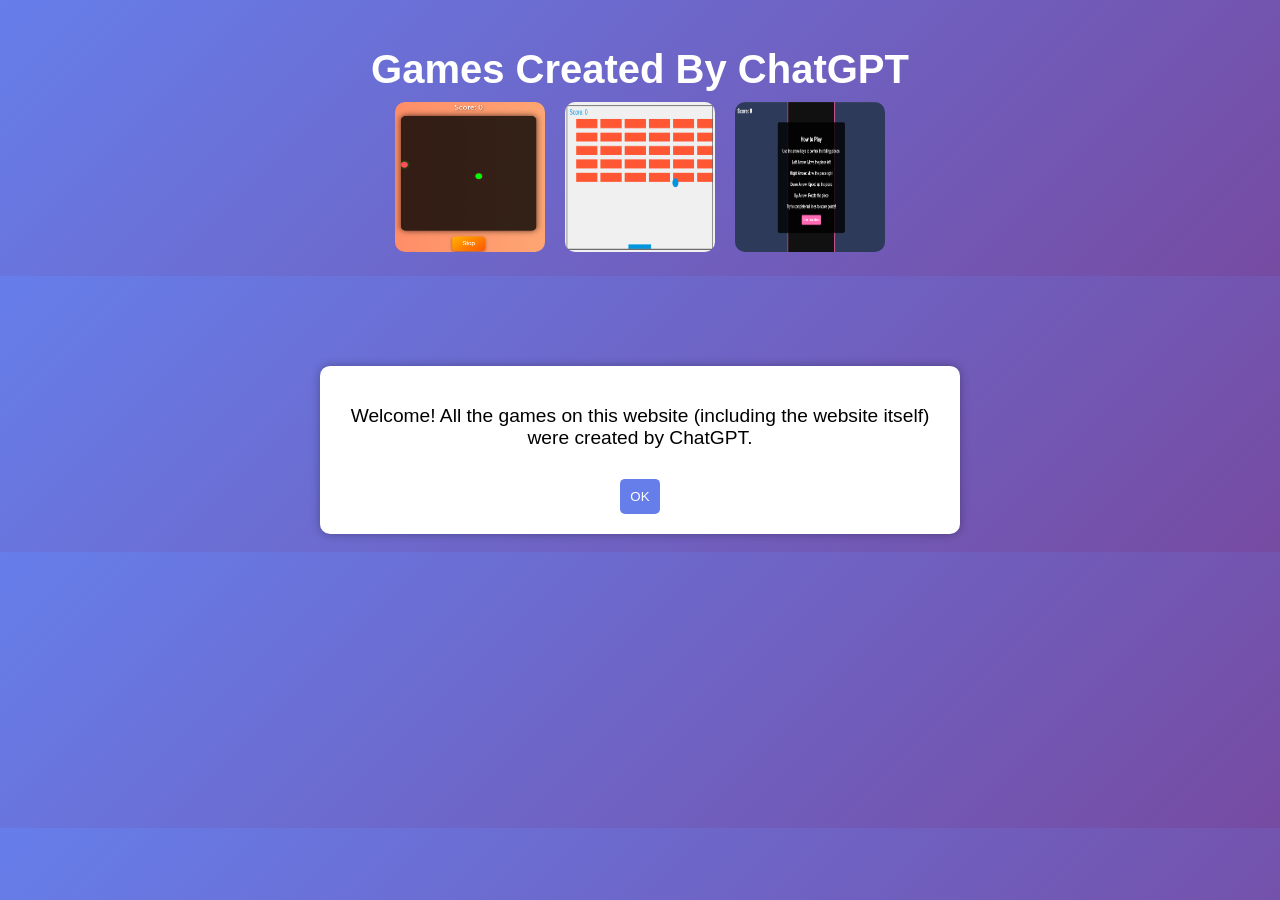
<file: index.html>
<!DOCTYPE html>
<html lang="en">
<head>
    <meta charset="UTF-8">
    <meta name="viewport" content="width=device-width, initial-scale=1.0">
    <title>Games Created By ChatGPT</title>
    <style>
        body {
            font-family: Arial, sans-serif;
            text-align: center;
            background: linear-gradient(135deg, #667eea, #764ba2);
            color: white;
            margin: 0;
            padding: 20px;
        }
        h1 {
            font-size: 2.5em;
            margin-bottom: 10px;
        }
        p {
            font-size: 1.2em;
            margin-bottom: 20px;
        }
        .game-list {
            display: flex;
            flex-wrap: wrap;
            justify-content: center;
            gap: 20px;
        }
        .game-item img {
            width: 150px;
            height: 150px;
            border-radius: 10px;
            cursor: pointer;
            transition: 0.3s;
        }
        .game-item img:hover {
            opacity: 0.8;
        }
        .popup, .game-popup {
            position: fixed;
            top: 50%;
            left: 50%;
            transform: translate(-50%, -50%);
            background: white;
            color: black;
            padding: 20px;
            border-radius: 10px;
            box-shadow: 0 0 10px rgba(0, 0, 0, 0.3);
            display: none;
        }
        .game-popup {
            width: 90%;
            height: 80%;
            max-width: 1000px;
            max-height: 800px;
        }
        .game-popup iframe {
            width: 100%;
            height: 100%;
            border: none;
            display: block;
        }
        .popup button, .game-popup button {
            margin-top: 10px;
            padding: 10px;
            background: #667eea;
            color: white;
            border: none;
            border-radius: 5px;
            cursor: pointer;
        }
        .close-btn {
            position: absolute;
            top: 10px;
            right: 10px;
            background: red;
            color: white;
            border: none;
            border-radius: 5px;
            cursor: pointer;
            padding: 5px 10px;
        }
    </style>
    <script>
        function openGame(gameFile) {
            document.getElementById('gameFrame').src = gameFile;
            document.getElementById('gamePopup').style.display = 'block';
        }
        function closeGamePopup() {
            document.getElementById('gamePopup').style.display = 'none';
        }
        function showPopup() {
            document.getElementById('welcomePopup').style.display = 'block';
        }
        function closePopup() {
            document.getElementById('welcomePopup').style.display = 'none';
        }
        window.onload = showPopup;
    </script>
</head>
<body>
    <div id="welcomePopup" class="popup">
        <p>Welcome! All the games on this website (including the website itself) were created by ChatGPT.</p>
        <button onclick="closePopup()">OK</button>
    </div>
    
    <h1>Games Created By ChatGPT</h1>
    
    <div class="game-list">
        <div class="game-item" onclick="openGame('game1.html')">
            <img src="game1-thumbnail.png" alt="Game 1">
        </div>
        <div class="game-item" onclick="openGame('game2.html')">
            <img src="game2-thumbnail.png" alt="Game 2">
        </div>
        <div class="game-item" onclick="openGame('game3.html')">
            <img src="game3-thumbnail.png" alt="Game 3">
        </div>
    </div>
    
    <div id="gamePopup" class="game-popup">
        <button class="close-btn" onclick="closeGamePopup()">X</button>
        <iframe id="gameFrame"></iframe>
    </div>
</body>
</html>
</file>
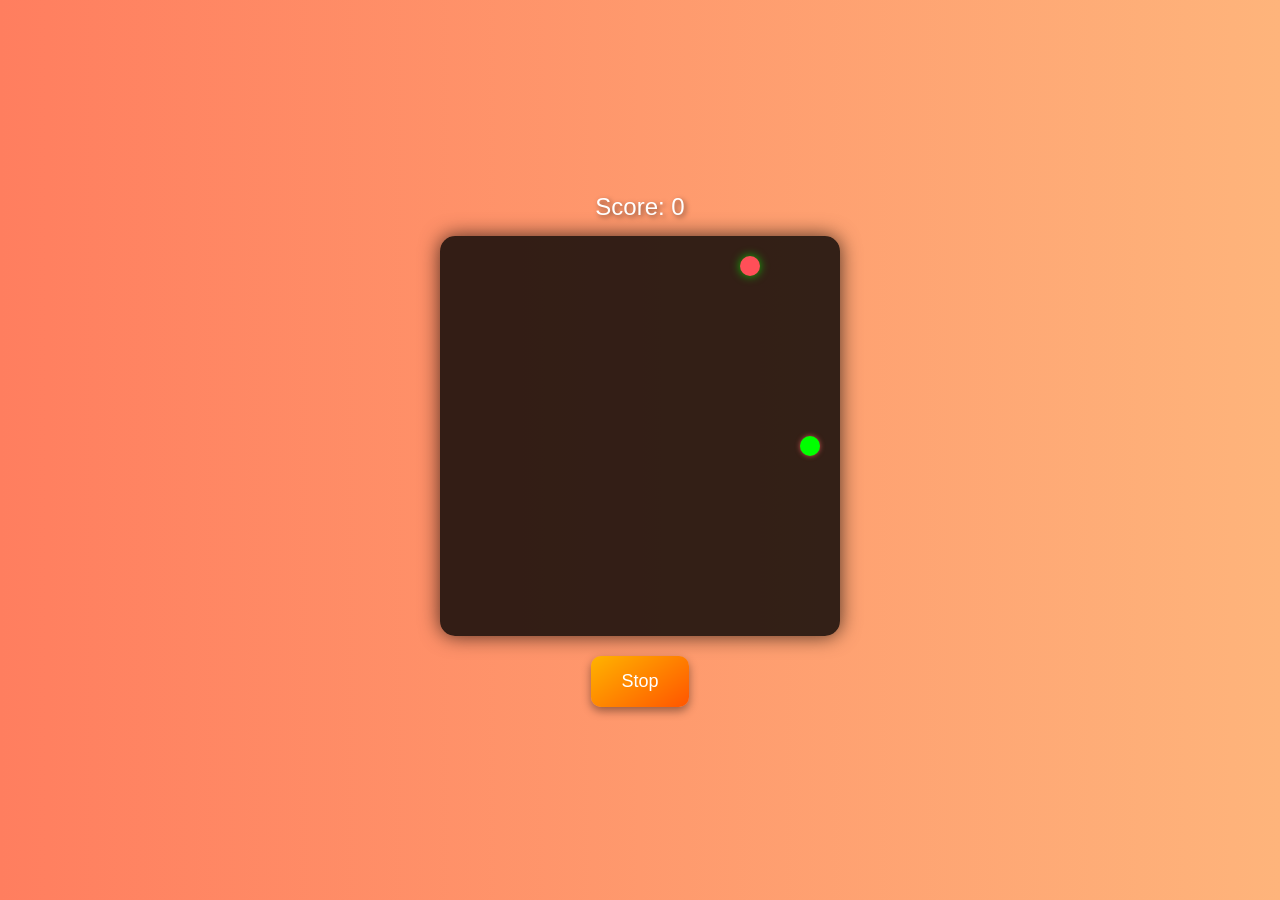
<file: game1.html>
<!DOCTYPE html>
<html lang="en">
<head>
    <meta charset="UTF-8">
    <meta name="viewport" content="width=device-width, initial-scale=1.0">
    <title>Snake Game</title>
    <style>
        body {
            display: flex;
            flex-direction: column;
            align-items: center;
            justify-content: center;
            height: 100vh;
            background: linear-gradient(to right, #ff7e5f, #feb47b);
            color: white;
            font-family: 'Segoe UI', Tahoma, Geneva, Verdana, sans-serif;
            margin: 0;
        }

        canvas {
            background-color: rgba(0, 0, 0, 0.8);
            border-radius: 15px;
            box-shadow: 0px 0px 20px rgba(0, 0, 0, 0.7);
        }

        #score {
            font-size: 24px;
            margin-bottom: 15px;
            text-shadow: 2px 2px 5px rgba(0, 0, 0, 0.5);
        }

        .controls {
            margin-top: 20px;
            display: flex;
            justify-content: center;
            gap: 15px;
        }

        button {
            padding: 15px 30px;
            font-size: 18px;
            cursor: pointer;
            background: linear-gradient(145deg, #ffb300, #ff5500);
            border: none;
            border-radius: 10px;
            color: white;
            box-shadow: 0px 4px 10px rgba(0, 0, 0, 0.4);
            transition: all 0.3s ease;
        }

        button:hover {
            transform: translateY(-3px);
            box-shadow: 0px 10px 20px rgba(0, 0, 0, 0.5);
        }

        button:active {
            transform: translateY(1px);
        }

        #gameOverMenu {
            display: none;
            position: absolute;
            top: 50%;
            left: 50%;
            transform: translate(-50%, -50%);
            background: rgba(0, 0, 0, 0.8);
            padding: 30px;
            text-align: center;
            border-radius: 20px;
            box-shadow: 0px 0px 30px rgba(0, 0, 0, 0.8);
        }

        #gameOverMenu h2 {
            font-size: 36px;
            color: #feb47b;
            margin-bottom: 10px;
            text-shadow: 2px 2px 6px rgba(0, 0, 0, 0.7);
        }

        #gameOverMenu p {
            font-size: 20px;
            color: #fff;
            text-shadow: 1px 1px 4px rgba(0, 0, 0, 0.6);
        }

        /* Custom styles for Snake and Food */
        .snake {
            border-radius: 50%;
            box-shadow: 0 0 10px rgba(0, 255, 0, 0.7);
            transition: all 0.1s ease;
        }

        .food {
            border-radius: 50%;
            background: linear-gradient(145deg, #ff4f58, #f7c2c6);
            box-shadow: 0px 0px 15px rgba(255, 100, 100, 0.7);
            transition: all 0.1s ease;
        }
    </style>
</head>
<body>
    <div id="score">Score: 0</div>
    <canvas id="gameCanvas" width="400" height="400"></canvas>
    <div class="controls">
        <button onclick="stopGame()">Stop</button>
    </div>
    <div id="gameOverMenu">
        <h2>Game Over!</h2>
        <p id="finalScore"></p>
        <p id="gameTime"></p>
        <button onclick="restartGame()">Restart</button>
    </div>

    <script>
        const canvas = document.getElementById("gameCanvas");
        const ctx = canvas.getContext("2d");
        const box = 20;
        let score = 0;
        let snake = [{ x: 10 * box, y: 10 * box }];
        let food = { x: Math.floor(Math.random() * 20) * box, y: Math.floor(Math.random() * 20) * box };
        let direction = "RIGHT";
        let gameInterval;
        let gamePaused = false;
        let startTime, endTime;
        let speed = 100; // Initial speed

        document.addEventListener("keydown", changeDirection);

        function changeDirection(event) {
            const key = event.key;
            if (key === "ArrowLeft" && direction !== "RIGHT") direction = "LEFT";
            else if (key === "ArrowUp" && direction !== "DOWN") direction = "UP";
            else if (key === "ArrowRight" && direction !== "LEFT") direction = "RIGHT";
            else if (key === "ArrowDown" && direction !== "UP") direction = "DOWN";
        }

        function draw() {
            ctx.clearRect(0, 0, canvas.width, canvas.height);

            // Draw food with new design
            ctx.fillStyle = "#ff4f58"; // Bright color for food
            ctx.beginPath();
            ctx.arc(food.x + box / 2, food.y + box / 2, box / 2, 0, Math.PI * 2);
            ctx.fill();
            ctx.shadowBlur = 5;
            ctx.shadowColor = "rgba(255, 100, 100, 0.7)";

            // Draw snake with new design
            ctx.fillStyle = "#00ff00"; // Green color for snake
            snake.forEach((part) => {
                ctx.beginPath();
                ctx.arc(part.x + box / 2, part.y + box / 2, box / 2, 0, Math.PI * 2); // Rounded corners for the snake
                ctx.fill();
                ctx.shadowBlur = 10;
                ctx.shadowColor = "rgba(0, 255, 0, 0.7)";
            });

            let head = { x: snake[0].x, y: snake[0].y };
            if (direction === "LEFT") head.x -= box;
            if (direction === "UP") head.y -= box;
            if (direction === "RIGHT") head.x += box;
            if (direction === "DOWN") head.y += box;

            if (head.x === food.x && head.y === food.y) {
                score++;
                document.getElementById("score").innerText = "Score: " + score;
                food = { x: Math.floor(Math.random() * 20) * box, y: Math.floor(Math.random() * 20) * box };
                if (score % 2 === 0) {
                    speed -= 10; // Increase speed every 2 points
                    clearInterval(gameInterval);
                    startGame(); // Restart the game with updated speed
                }
            } else {
                snake.pop();
            }

            if (head.x < 0 || head.y < 0 || head.x >= canvas.width || head.y >= canvas.height || snake.some(part => part.x === head.x && part.y === head.y)) {
                endGame();
            }

            snake.unshift(head);
        }

        function startGame() {
            // Reset game speed to initial value
            speed = 100;
            startTime = new Date();
            gameInterval = setInterval(draw, speed);
        }

        function stopGame() {
            clearInterval(gameInterval);
            gamePaused = false;
            document.getElementById("score").style.display = "none";
            document.getElementById("gameOverMenu").style.display = "block";
        }

        function restartGame() {
            score = 0;
            snake = [{ x: 10 * box, y: 10 * box }];
            food = { x: Math.floor(Math.random() * 20) * box, y: Math.floor(Math.random() * 20) * box };
            direction = "RIGHT";
            gamePaused = false;
            document.getElementById("gameOverMenu").style.display = "none";
            document.getElementById("score").style.display = "block";
            document.getElementById("score").innerText = "Score: " + score;
            startGame(); // Restart game with initial speed
        }

        function endGame() {
            endTime = new Date();
            let timeElapsed = ((endTime - startTime) / 1000).toFixed(2);
            document.getElementById("finalScore").innerText = "Score: " + score;
            document.getElementById("gameTime").innerText = "Time: " + timeElapsed + " seconds";
            stopGame();
        }

        startGame();
    </script>
</body>
</html>
</file>
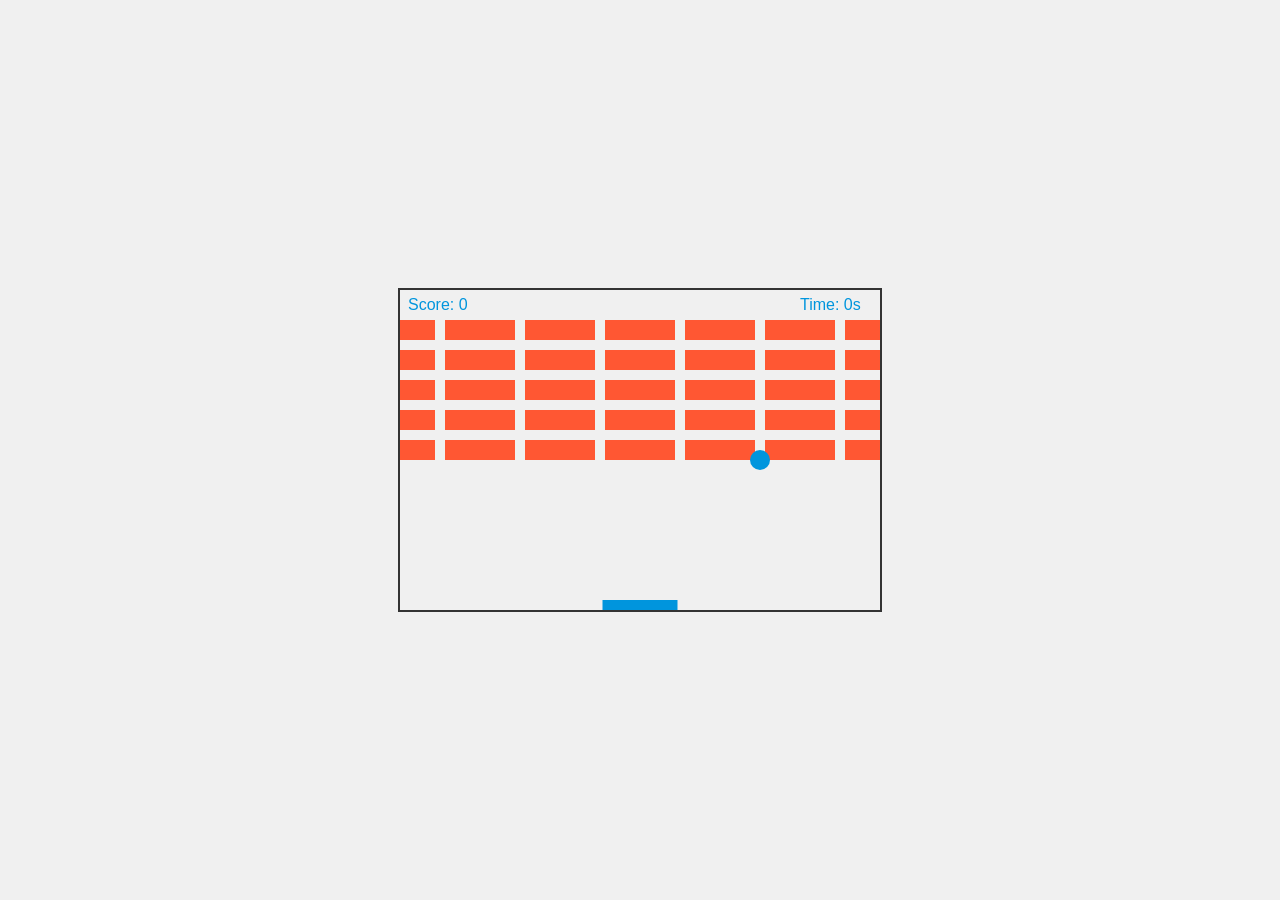
<file: game2.html>
<!DOCTYPE html>
<html lang="en">
<head>
    <meta charset="UTF-8">
    <meta name="viewport" content="width=device-scale=1.0">
    <title>Breakout Game</title>
    <style>
        body {
            margin: 0;
            display: flex;
            justify-content: center;
            align-items: center;
            height: 100vh;
            background-color: #f0f0f0;
        }
        canvas {
            border: 2px solid #333;
        }
        #popup {
            display: none;
            position: fixed;
            top: 50%;
            left: 50%;
            transform: translate(-50%, -50%);
            background-color: #fff;
            padding: 20px;
            border-radius: 8px;
            box-shadow: 0 0 10px rgba(0, 0, 0, 0.3);
            text-align: center;
        }
        #popup button {
            padding: 10px 20px;
            background-color: #28a745;
            color: white;
            border: none;
            border-radius: 5px;
            cursor: pointer;
        }
        #popup button:hover {
            background-color: #218838;
        }
    </style>
</head>
<body>
    <canvas id="gameCanvas" width="480" height="320"></canvas>

    <div id="popup">
        <h2>Game Over</h2>
        <p>Your Score: <span id="scoreDisplay"></span></p>
        <p>Time Spent: <span id="timeDisplay"></span></p>
        <button onclick="restartGame()">Restart</button>
    </div>

    <script>
        const canvas = document.getElementById('gameCanvas');
        const ctx = canvas.getContext('2d');

        const paddleHeight = 10;
        const paddleWidth = 75;
        const ballRadius = 10;

        let paddleX = (canvas.width - paddleWidth) / 2;
        let ballX = canvas.width / 2;
        let ballY = canvas.height - 30;

        let ballSpeedX = 2;
        let ballSpeedY = -2;

        let rightPressed = false;
        let leftPressed = false;
        let score = 0;
        let gameOver = false;
        let startTime = Date.now();

        const brickRowCount = 5;
        const brickColumnCount = 7;
        const brickWidth = 70;
        const brickHeight = 20;
        const brickPadding = 10;
        const brickOffsetTop = 30;
        const brickOffsetLeft = (canvas.width - (brickWidth * brickColumnCount + brickPadding * (brickColumnCount - 1))) / 2;

        let bricks = [];

        // Initialize bricks
        for (let c = 0; c < brickColumnCount; c++) {
            bricks[c] = [];
            for (let r = 0; r < brickRowCount; r++) {
                bricks[c][r] = { x: 0, y: 0, status: 1 };
            }
        }

        document.addEventListener('keydown', keyDownHandler, false);
        document.addEventListener('keyup', keyUpHandler, false);

        function keyDownHandler(e) {
            if (e.key == 'ArrowRight') {
                rightPressed = true;
            } else if (e.key == 'ArrowLeft') {
                leftPressed = true;
            }
        }

        function keyUpHandler(e) {
            if (e.key == 'ArrowRight') {
                rightPressed = false;
            } else if (e.key == 'ArrowLeft') {
                leftPressed = false;
            }
        }

        function collisionDetection() {
            for (let c = 0; c < brickColumnCount; c++) {
                for (let r = 0; r < brickRowCount; r++) {
                    let b = bricks[c][r];
                    if (b.status == 1) {
                        if (ballX > b.x && ballX < b.x + brickWidth && ballY > b.y && ballY < b.y + brickHeight) {
                            ballSpeedY = -ballSpeedY;
                            b.status = 0;
                            score++;
                            // Increase speed by 5% with each point
                            ballSpeedX *= 1.05;
                            ballSpeedY *= 1.05;

                            if (score == brickRowCount * brickColumnCount) {
                                showPopup();
                            }
                        }
                    }
                }
            }
        }

        function drawBall() {
            ctx.beginPath();
            ctx.arc(ballX, ballY, ballRadius, 0, Math.PI * 2);
            ctx.fillStyle = '#0095DD';
            ctx.fill();
            ctx.closePath();
        }

        function drawPaddle() {
            ctx.beginPath();
            ctx.rect(paddleX, canvas.height - paddleHeight, paddleWidth, paddleHeight);
            ctx.fillStyle = '#0095DD';
            ctx.fill();
            ctx.closePath();
        }

        function drawBricks() {
            for (let c = 0; c < brickColumnCount; c++) {
                for (let r = 0; r < brickRowCount; r++) {
                    if (bricks[c][r].status == 1) {
                        let brickX = c * (brickWidth + brickPadding) + brickOffsetLeft;
                        let brickY = r * (brickHeight + brickPadding) + brickOffsetTop;
                        bricks[c][r].x = brickX;
                        bricks[c][r].y = brickY;
                        ctx.beginPath();
                        ctx.rect(brickX, brickY, brickWidth, brickHeight);
                        ctx.fillStyle = '#FF5733';
                        ctx.fill();
                        ctx.closePath();
                    }
                }
            }
        }

        function drawScore() {
            ctx.font = '16px Arial';
            ctx.fillStyle = '#0095DD';
            ctx.fillText('Score: ' + score, 8, 20);
        }

        function drawTime() {
            const elapsedTime = Math.floor((Date.now() - startTime) / 1000);
            ctx.font = '16px Arial';
            ctx.fillStyle = '#0095DD';
            ctx.fillText('Time: ' + elapsedTime + 's', canvas.width - 80, 20);
        }

        function update() {
            if (rightPressed && paddleX < canvas.width - paddleWidth) {
                paddleX += 7;
            } else if (leftPressed && paddleX > 0) {
                paddleX -= 7;
            }

            ballX += ballSpeedX;
            ballY += ballSpeedY;

            if (ballX + ballSpeedX > canvas.width - ballRadius || ballX + ballSpeedX < ballRadius) {
                ballSpeedX = -ballSpeedX;
            }

            if (ballY + ballSpeedY < ballRadius) {
                ballSpeedY = -ballSpeedY;
            } else if (ballY + ballSpeedY > canvas.height - ballRadius) {
                if (ballX > paddleX && ballX < paddleX + paddleWidth) {
                    ballSpeedY = -ballSpeedY;
                } else {
                    showPopup();
                }
            }

            collisionDetection();
        }

        function draw() {
            if (gameOver) return; // Stop the ball when the game is over
            
            ctx.clearRect(0, 0, canvas.width, canvas.height);
            drawBricks();
            drawBall();
            drawPaddle();
            drawScore();
            drawTime();
            update();
        }

        function showPopup() {
            gameOver = true;
            const elapsedTime = Math.floor((Date.now() - startTime) / 1000);
            document.getElementById('scoreDisplay').innerText = score;
            document.getElementById('timeDisplay').innerText = elapsedTime + 's';
            document.getElementById('popup').style.display = 'block';
        }

        function restartGame() {
            document.getElementById('popup').style.display = 'none';
            gameOver = false;
            score = 0;
            ballX = canvas.width / 2;
            ballY = canvas.height - 30;
            ballSpeedX = 2;
            ballSpeedY = -2;
            paddleX = (canvas.width - paddleWidth) / 2;
            bricks = [];
            for (let c = 0; c < brickColumnCount; c++) {
                bricks[c] = [];
                for (let r = 0; r < brickRowCount; r++) {
                    bricks[c][r] = { x: 0, y: 0, status: 1 };
                }
            }
            startTime = Date.now();
            draw();
        }

        function gameLoop() {
            draw();
            requestAnimationFrame(gameLoop);
        }

        gameLoop();
    </script>
</body>
</html>
</file>
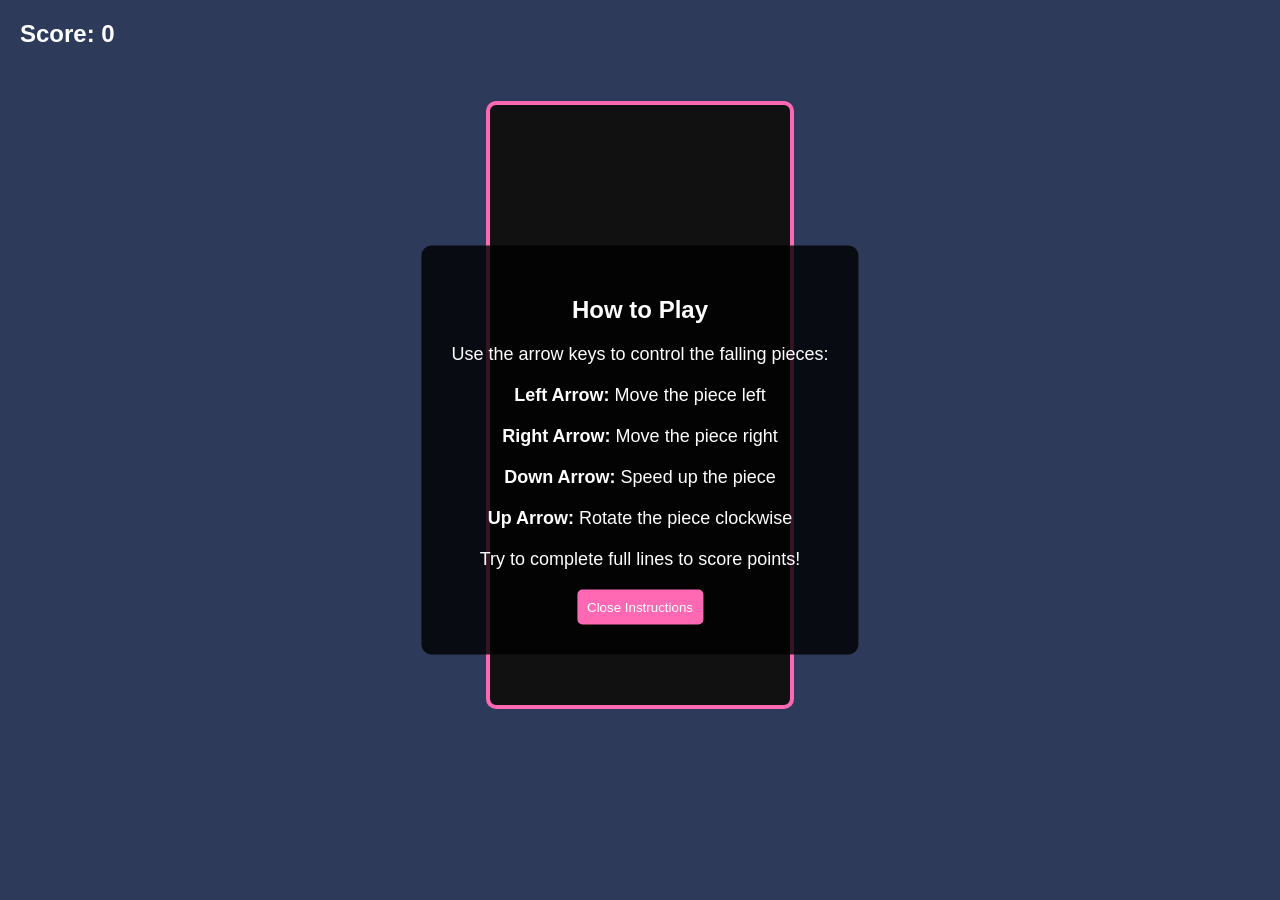
<file: game3.html>
<!DOCTYPE html>
<html lang="en">
<head>
    <meta charset="UTF-8">
    <meta name="viewport" content="width=device-width, initial-scale=1.0">
    <title>Modern Tetris Game</title>
    <style>
        body {
            background-color: #2e3a59;
            font-family: 'Arial', sans-serif;
            display: flex;
            justify-content: center;
            align-items: center;
            height: 90vh;
            margin: 0;
            overflow: hidden; /* Prevent scrollbars */
            flex-direction: column;
        }
        canvas {
            border: 4px solid #ff69b4;
            border-radius: 10px;
            background: #111;
        }
        #scoreboard {
            position: absolute;
            top: 20px;
            left: 20px;
            color: #fff;
            font-size: 24px;
            font-weight: bold;
        }
        #gameOverPopup {
            position: fixed;
            top: 50%;
            left: 50%;
            transform: translate(-50%, -50%);
            background: rgba(0, 0, 0, 0.8);
            padding: 30px;
            border-radius: 10px;
            color: white;
            text-align: center;
            display: none;
        }
        .game-over-text {
            font-size: 30px;
            margin-bottom: 20px;
        }
        .final-score {
            font-size: 20px;
            margin-bottom: 10px;
        }
        .time-spent {
            font-size: 20px;
        }
        .close-btn {
            background-color: #ff69b4;
            padding: 10px;
            border: none;
            border-radius: 5px;
            color: white;
            cursor: pointer;
        }
        .close-btn:hover {
            background-color: #ff4c87;
        }
        #instructionsPopup {
            position: fixed;
            top: 50%;
            left: 50%;
            transform: translate(-50%, -50%);
            background: rgba(0, 0, 0, 0.8);
            padding: 30px;
            border-radius: 10px;
            color: white;
            text-align: center;
            display: block;
        }
        #instructionsPopup h2 {
            margin-bottom: 20px;
            font-size: 24px;
        }
        #instructionsPopup p {
            margin-bottom: 20px;
            font-size: 18px;
        }
        #instructionsPopup .close-btn {
            background-color: #ff69b4;
            padding: 10px;
            border: none;
            border-radius: 5px;
            color: white;
            cursor: pointer;
        }
        #instructionsPopup .close-btn:hover {
            background-color: #ff4c87;
        }
    </style>
</head>
<body>
    <canvas id="tetrisCanvas" width="300" height="600"></canvas>
    <div id="scoreboard">Score: 0</div>
    <div id="gameOverPopup">
        <div class="game-over-text">Game Over!</div>
        <div class="final-score">Final Score: 0</div>
        <div class="time-spent">Time Spent: 0s</div>
        <button class="close-btn" onclick="closeGame()">Close</button>
    </div>
    <div id="instructionsPopup">
        <h2>How to Play</h2>
        <p>Use the arrow keys to control the falling pieces:</p>
        <p><strong>Left Arrow:</strong> Move the piece left</p>
        <p><strong>Right Arrow:</strong> Move the piece right</p>
        <p><strong>Down Arrow:</strong> Speed up the piece</p>
        <p><strong>Up Arrow:</strong> Rotate the piece clockwise</p>
        <p>Try to complete full lines to score points!</p>
        <button class="close-btn" onclick="closeInstructions()">Close Instructions</button>
    </div>

    <script>
        const canvas = document.getElementById("tetrisCanvas");
        const ctx = canvas.getContext("2d");
        const scoreboard = document.getElementById("scoreboard");
        const gameOverPopup = document.getElementById("gameOverPopup");
        const instructionsPopup = document.getElementById("instructionsPopup");

        const COLS = 10;
        const ROWS = 20;
        const BLOCK_SIZE = 30;
        const colors = ['#FF5733', '#33FF57', '#5733FF', '#FF33A6', '#33A6FF', '#A633FF', '#FF8C33'];

        const tetrominoes = [
            [[1, 1, 1, 1]], // I
            [[1, 1, 1], [0, 0, 1]], // J
            [[1, 1, 1], [1, 0, 0]], // L
            [[1, 1], [1, 1]], // O
            [[1, 1, 0], [0, 1, 1]], // S
            [[0, 1, 1], [1, 1, 0]], // Z
            [[1, 1], [0, 1], [0, 1]] // T
        ];

        let board = Array.from({ length: ROWS }, () => Array(COLS).fill(0));
        let currentTetromino, currentPos, score = 0, startTime, gameInterval;
        let gameSpeed = 500; // Initial speed of piece falling
        let gameRunning = false;

        function randomTetromino() {
            const rand = Math.floor(Math.random() * tetrominoes.length);
            return {
                shape: tetrominoes[rand],
                color: colors[rand]
            };
        }

        function drawBoard() {
            ctx.clearRect(0, 0, canvas.width, canvas.height);
            for (let row = 0; row < ROWS; row++) {
                for (let col = 0; col < COLS; col++) {
                    if (board[row][col] !== 0) {
                        ctx.fillStyle = board[row][col];
                        ctx.fillRect(col * BLOCK_SIZE, row * BLOCK_SIZE, BLOCK_SIZE, BLOCK_SIZE);
                    }
                }
            }
        }

        function drawTetromino() {
            const { shape, color } = currentTetromino;
            for (let row = 0; row < shape.length; row++) {
                for (let col = 0; col < shape[row].length; col++) {
                    if (shape[row][col] === 1) {
                        ctx.fillStyle = color;
                        ctx.fillRect((currentPos.x + col) * BLOCK_SIZE, (currentPos.y + row) * BLOCK_SIZE, BLOCK_SIZE, BLOCK_SIZE);
                    }
                }
            }
        }

        function placeTetromino() {
            const { shape, color } = currentTetromino;
            for (let row = 0; row < shape.length; row++) {
                for (let col = 0; col < shape[row].length; col++) {
                    if (shape[row][col] === 1) {
                        if (currentPos.y + row < 0) return endGame();  // Game over condition
                        board[currentPos.y + row][currentPos.x + col] = color;
                    }
                }
            }
            removeFullLines();
            currentTetromino = randomTetromino();
            currentPos = { x: Math.floor(COLS / 2) - 1, y: 0 };
            if (isColliding()) return endGame();  // Game over check after new piece spawns
        }

        function removeFullLines() {
            for (let row = ROWS - 1; row >= 0; row--) {
                if (board[row].every(cell => cell !== 0)) {
                    board.splice(row, 1);
                    board.unshift(Array(COLS).fill(0));
                    score += 100; // Points for clearing a line
                    updateScore();
                }
            }
        }

        function updateScore() {
            scoreboard.innerText = `Score: ${score}`;
        }

        function startGame() {
            gameRunning = true;
            currentTetromino = randomTetromino();
            currentPos = { x: Math.floor(COLS / 2) - 1, y: 0 };
            startTime = Date.now();
            gameInterval = setInterval(gameLoop, gameSpeed); // Set interval for game loop
        }

        function gameLoop() {
            if (gameRunning) {
                if (!moveTetromino(0, 1)) {
                    placeTetromino();
                }
                drawBoard();
                drawTetromino();
            }
        }

        function moveTetromino(dx, dy) {
            currentPos.x += dx;
            currentPos.y += dy;
            if (isColliding()) {
                currentPos.x -= dx;
                currentPos.y -= dy;
                return false;
            }
            return true;
        }

        function rotateTetromino() {
            const newShape = rotateShape(currentTetromino.shape);
            const tempShape = currentTetromino.shape;
            const tempPos = { ...currentPos };

            currentTetromino.shape = newShape;
            if (isColliding()) {
                currentTetromino.shape = tempShape;
                currentPos = tempPos;
            }
        }

        function rotateShape(shape) {
            const newShape = shape[0].map((_, index) => shape.map(row => row[index])).reverse();
            return newShape;
        }

        function isColliding() {
            const { shape } = currentTetromino;
            for (let row = 0; row < shape.length; row++) {
                for (let col = 0; col < shape[row].length; col++) {
                    if (shape[row][col] === 1) {
                        const newX = currentPos.x + col;
                        const newY = currentPos.y + row;
                        if (newX < 0 || newX >= COLS || newY >= ROWS || board[newY][newX] !== 0) {
                            return true;
                        }
                    }
                }
            }
            return false;
        }

        function endGame() {
            clearInterval(gameInterval);
            const timeSpent = Math.floor((Date.now() - startTime) / 1000);
            gameOverPopup.querySelector(".final-score").innerText = `Final Score: ${score}`;
            gameOverPopup.querySelector(".time-spent").innerText = `Time Spent: ${timeSpent}s`;
            gameOverPopup.style.display = "block";
        }

        function closeGame() {
            gameOverPopup.style.display = "none";
            board = Array.from({ length: ROWS }, () => Array(COLS).fill(0));
            score = 0;
            updateScore();
            startGame(); // Start the game after closing the popup
        }

        function showInstructions() {
            instructionsPopup.style.display = "block";
        }

        function closeInstructions() {
            instructionsPopup.style.display = "none";
            startGame();  // Start the game when instructions are closed
        }

        document.addEventListener('keydown', (e) => {
            if (e.key === 'ArrowLeft') moveTetromino(-1, 0);
            if (e.key === 'ArrowRight') moveTetromino(1, 0);
            if (e.key === 'ArrowDown') moveTetromino(0, 1);
            if (e.key === 'ArrowUp') rotateTetromino();  // Rotate 90 degrees clockwise
            drawBoard();
            drawTetromino();
        });

        showInstructions(); // Show the instructions when the page loads
    </script>
</body>
</html>
</file>
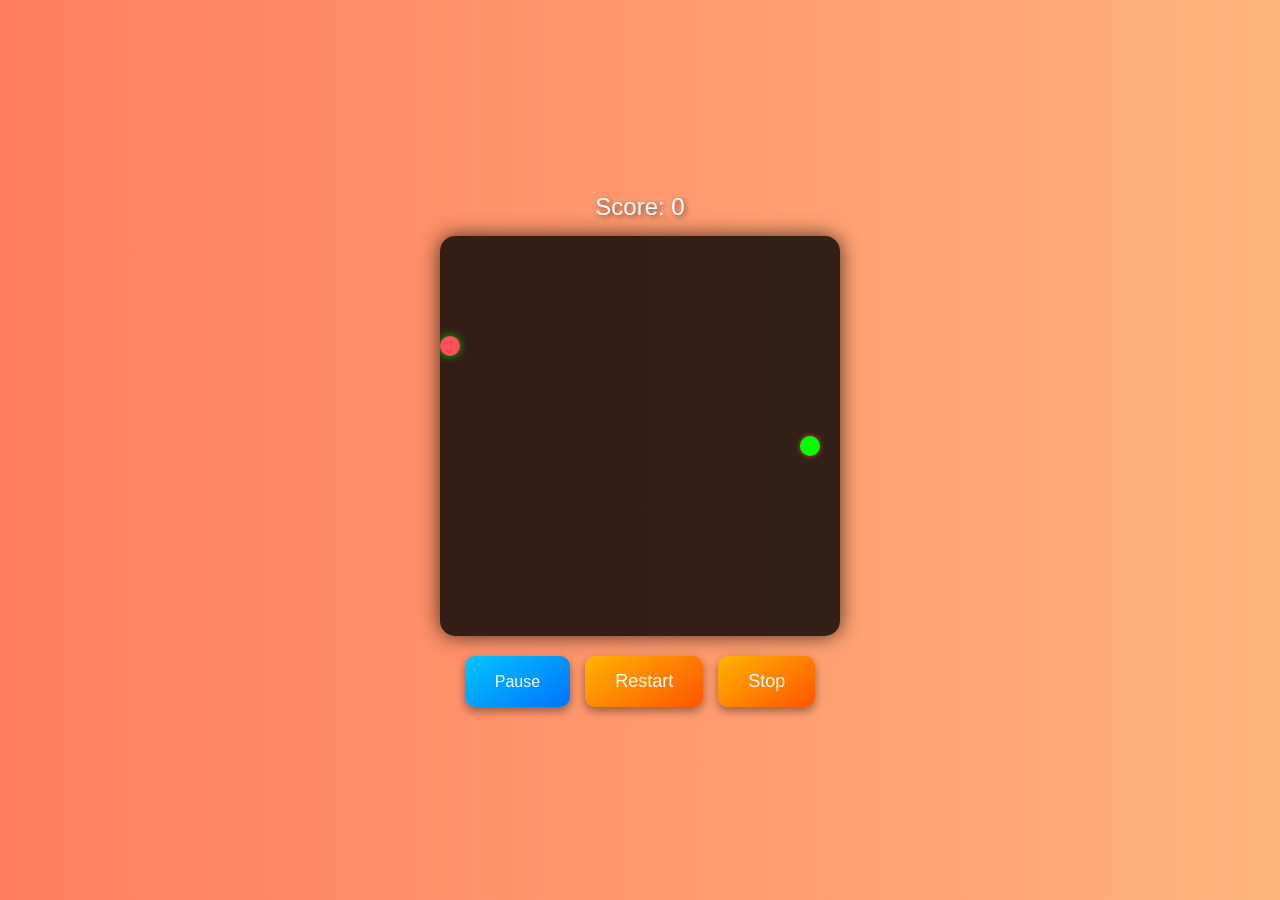
<file: game/games/game1.html>
<!DOCTYPE html>
<html lang="en">
<head>
    <meta charset="UTF-8">
    <meta name="viewport" content="width=device-width, initial-scale=1.0">
    <title>Snake Game</title>
    <style>
        body {
            display: flex;
            flex-direction: column;
            align-items: center;
            justify-content: center;
            height: 100vh;
            background: linear-gradient(to right, #ff7e5f, #feb47b);
            color: white;
            font-family: 'Segoe UI', Tahoma, Geneva, Verdana, sans-serif;
            margin: 0;
        }

        canvas {
            background-color: rgba(0, 0, 0, 0.8);
            border-radius: 15px;
            box-shadow: 0px 0px 20px rgba(0, 0, 0, 0.7);
        }

        #score {
            font-size: 24px;
            margin-bottom: 15px;
            text-shadow: 2px 2px 5px rgba(0, 0, 0, 0.5);
        }

        .controls {
            margin-top: 20px;
            display: flex;
            justify-content: center;
            gap: 15px;
        }

        button {
            padding: 15px 30px;
            font-size: 18px;
            cursor: pointer;
            background: linear-gradient(145deg, #ffb300, #ff5500);
            border: none;
            border-radius: 10px;
            color: white;
            box-shadow: 0px 4px 10px rgba(0, 0, 0, 0.4);
            transition: all 0.3s ease;
        }

        button:hover {
            transform: translateY(-3px);
            box-shadow: 0px 10px 20px rgba(0, 0, 0, 0.5);
        }

        button:active {
            transform: translateY(1px);
        }

        #gameOverMenu {
            display: none;
            position: absolute;
            top: 50%;
            left: 50%;
            transform: translate(-50%, -50%);
            background: rgba(0, 0, 0, 0.8);
            padding: 30px;
            text-align: center;
            border-radius: 20px;
            box-shadow: 0px 0px 30px rgba(0, 0, 0, 0.8);
        }

        #gameOverMenu h2 {
            font-size: 36px;
            color: #feb47b;
            margin-bottom: 10px;
            text-shadow: 2px 2px 6px rgba(0, 0, 0, 0.7);
        }

        #gameOverMenu p {
            font-size: 20px;
            color: #fff;
            text-shadow: 1px 1px 4px rgba(0, 0, 0, 0.6);
        }

        #pauseButton, #resumeButton {
            font-size: 16px;
            background: linear-gradient(145deg, #00c6ff, #0072ff);
        }

        #pauseButton:active, #resumeButton:active {
            background: linear-gradient(145deg, #004a8e, #00c6ff);
        }

        /* Custom styles for Snake and Food */
        .snake {
            border-radius: 50%;
            box-shadow: 0 0 10px rgba(0, 255, 0, 0.7);
            transition: all 0.1s ease;
        }

        .food {
            border-radius: 50%;
            background: linear-gradient(145deg, #ff4f58, #f7c2c6);
            box-shadow: 0px 0px 15px rgba(255, 100, 100, 0.7);
            transition: all 0.1s ease;
        }
    </style>
</head>
<body>
    <div id="score">Score: 0</div>
    <canvas id="gameCanvas" width="400" height="400"></canvas>
    <div class="controls">
        <button id="pauseButton" onclick="pauseGame()">Pause</button>
        <button id="resumeButton" onclick="resumeGame()" style="display: none;">Resume</button>
        <button onclick="restartGame()">Restart</button>
        <button onclick="stopGame()">Stop</button>
    </div>
    <div id="gameOverMenu">
        <h2>Game Over!</h2>
        <p id="finalScore"></p>
        <p id="gameTime"></p>
        <button onclick="restartGame()">Restart</button>
    </div>

    <script>
        const canvas = document.getElementById("gameCanvas");
        const ctx = canvas.getContext("2d");
        const box = 20;
        let score = 0;
        let snake = [{ x: 10 * box, y: 10 * box }];
        let food = { x: Math.floor(Math.random() * 20) * box, y: Math.floor(Math.random() * 20) * box };
        let direction = "RIGHT";
        let gameInterval;
        let gamePaused = false;
        let startTime, endTime;
        let speed = 100; // Initial speed

        document.addEventListener("keydown", changeDirection);

        function changeDirection(event) {
            const key = event.key;
            if (key === "ArrowLeft" && direction !== "RIGHT") direction = "LEFT";
            else if (key === "ArrowUp" && direction !== "DOWN") direction = "UP";
            else if (key === "ArrowRight" && direction !== "LEFT") direction = "RIGHT";
            else if (key === "ArrowDown" && direction !== "UP") direction = "DOWN";
        }

        function draw() {
            ctx.clearRect(0, 0, canvas.width, canvas.height);

            // Draw food with new design
            ctx.fillStyle = "#ff4f58"; // Bright color for food
            ctx.beginPath();
            ctx.arc(food.x + box / 2, food.y + box / 2, box / 2, 0, Math.PI * 2);
            ctx.fill();
            ctx.shadowBlur = 5;
            ctx.shadowColor = "rgba(255, 100, 100, 0.7)";

            // Draw snake with new design
            ctx.fillStyle = "#00ff00"; // Green color for snake
            snake.forEach((part) => {
                ctx.beginPath();
                ctx.arc(part.x + box / 2, part.y + box / 2, box / 2, 0, Math.PI * 2); // Rounded corners for the snake
                ctx.fill();
                ctx.shadowBlur = 10;
                ctx.shadowColor = "rgba(0, 255, 0, 0.7)";
            });

            let head = { x: snake[0].x, y: snake[0].y };
            if (direction === "LEFT") head.x -= box;
            if (direction === "UP") head.y -= box;
            if (direction === "RIGHT") head.x += box;
            if (direction === "DOWN") head.y += box;

            if (head.x === food.x && head.y === food.y) {
                score++;
                document.getElementById("score").innerText = "Score: " + score;
                food = { x: Math.floor(Math.random() * 20) * box, y: Math.floor(Math.random() * 20) * box };
                if (score % 2 === 0) {
                    speed -= 10; // Increase speed every 2 points
                    clearInterval(gameInterval);
                    startGame(); // Restart the game with updated speed
                }
            } else {
                snake.pop();
            }

            if (head.x < 0 || head.y < 0 || head.x >= canvas.width || head.y >= canvas.height || snake.some(part => part.x === head.x && part.y === head.y)) {
                endGame();
            }

            snake.unshift(head);
        }

        function startGame() {
            // Reset game speed to initial value
            speed = 100;
            startTime = new Date();
            gameInterval = setInterval(draw, speed);
        }

        function pauseGame() {
            if (!gamePaused) {
                clearInterval(gameInterval);
                gamePaused = true;
                document.getElementById("pauseButton").style.display = "none";
                document.getElementById("resumeButton").style.display = "inline-block";
            }
        }

        function resumeGame() {
            if (gamePaused) {
                gameInterval = setInterval(draw, speed);
                gamePaused = false;
                document.getElementById("pauseButton").style.display = "inline-block";
                document.getElementById("resumeButton").style.display = "none";
            }
        }

        function stopGame() {
            clearInterval(gameInterval);
            gamePaused = false;
            document.getElementById("score").style.display = "none";
            document.getElementById("pauseButton").style.display = "none";
            document.getElementById("gameOverMenu").style.display = "block";
        }

        function restartGame() {
            score = 0;
            snake = [{ x: 10 * box, y: 10 * box }];
            food = { x: Math.floor(Math.random() * 20) * box, y: Math.floor(Math.random() * 20) * box };
            direction = "RIGHT";
            gamePaused = false;
            document.getElementById("gameOverMenu").style.display = "none";
            document.getElementById("score").style.display = "block";
            document.getElementById("score").innerText = "Score: " + score;
            startGame(); // Restart game with initial speed
        }

        function endGame() {
            endTime = new Date();
            let timeElapsed = ((endTime - startTime) / 1000).toFixed(2);
            document.getElementById("finalScore").innerText = "Score: " + score;
            document.getElementById("gameTime").innerText = "Time: " + timeElapsed + " seconds";
            stopGame();
        }

        startGame();
    </script>
</body>
</html>
</file>
